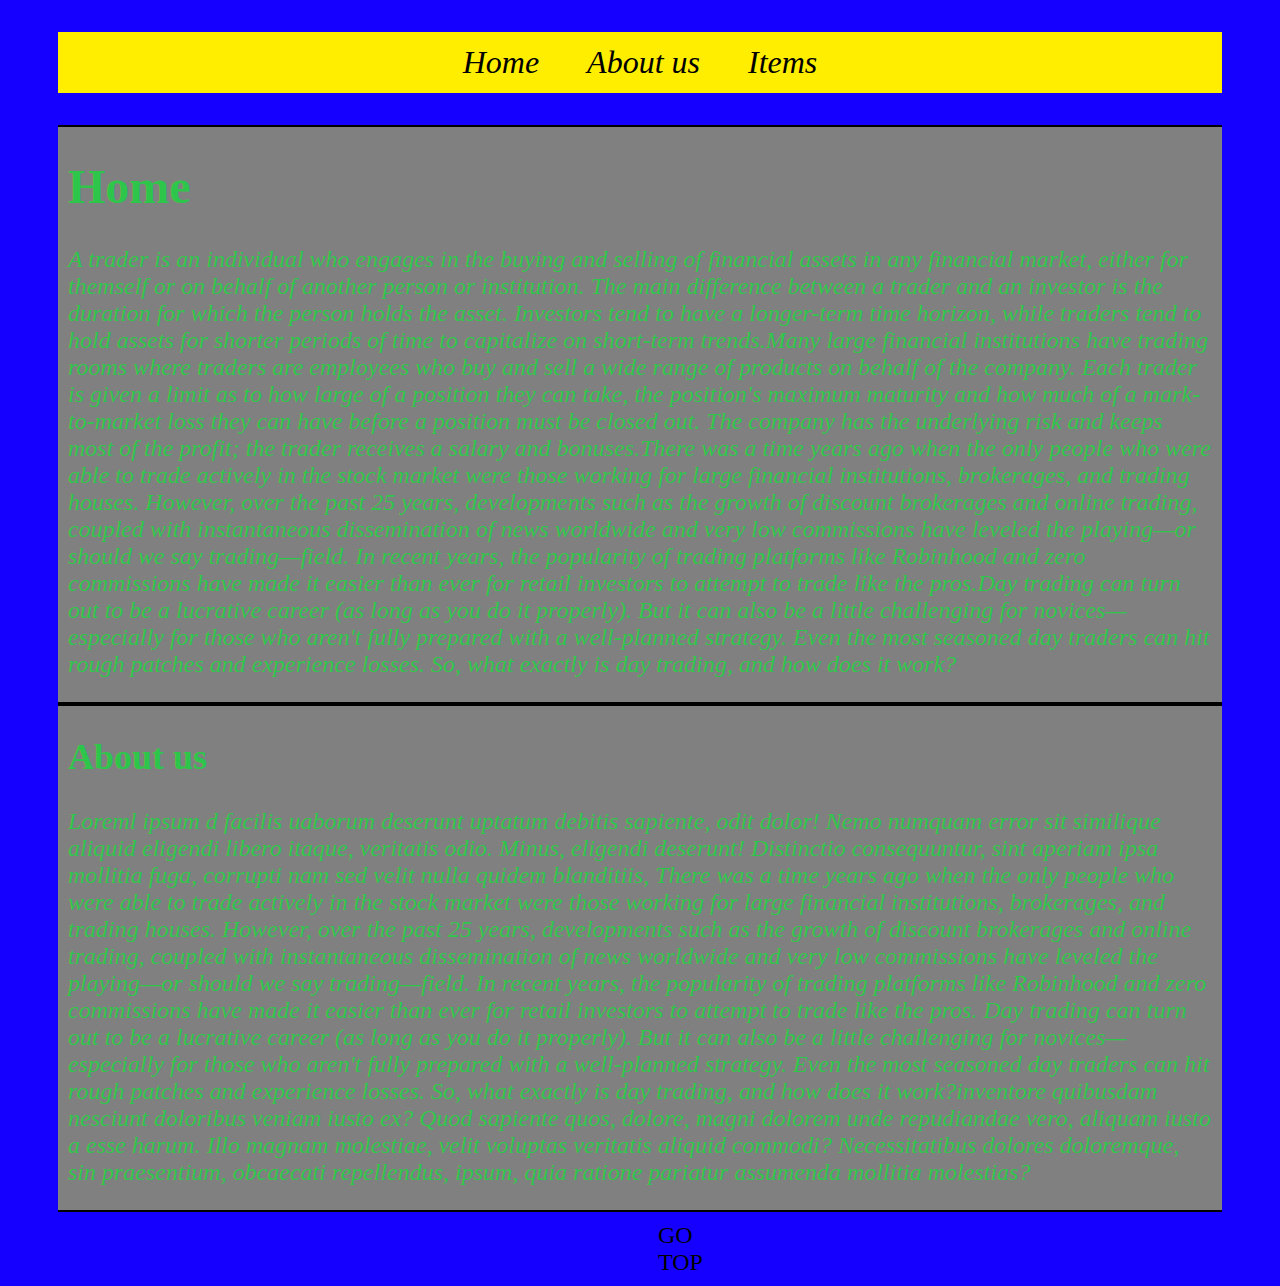
<file: about.html>
<!DOCTYPE html>
<html>
    <head>
       
        <link rel="stylesheet" href="practi no 15.css">
        <title> about</title>
    </head>
    <body >
        
            
        <nav id="top">
     <ul>
         <i><li><a href="#box1">Home</a></li>
         <li><a href="#box2">About us</a>  </li>
         <li><a href="index.html" target="_blank">Items</a></li></i>
        
         </ul>
    </nav>
    
    <section id="box1">
        <h1>Home</h1>
        <p><i>A trader is an individual who engages in the buying and selling of financial assets in any financial market, either for themself or on behalf of another person or institution. The main difference between a trader and an investor is the duration for which the person holds the asset. Investors tend to have a longer-term time horizon, while traders tend to hold assets for shorter periods of time to capitalize on short-term trends.Many large financial institutions have trading rooms where traders are employees who buy and sell a wide range of products on behalf of the company. Each trader is given a limit as to how large of a position they can take, the position's maximum maturity and how much of a mark-to-market loss they can have before a position must be closed out. The company has the underlying risk and keeps most of the profit; the trader receives a salary and bonuses.There was a time years ago when the only people who were able to trade actively in the stock market were those working for large financial institutions, brokerages, and trading houses. However, over the past 25 years, developments such as the growth of discount brokerages and online trading, coupled with instantaneous dissemination of news worldwide and very low commissions have leveled the playing—or should we say trading—field. In recent years, the popularity of trading platforms like Robinhood and zero commissions have made it easier than ever for retail investors to attempt to trade like the pros.Day trading can turn out to be a lucrative career (as long as you do it properly). But it can also be a little challenging for novices—especially for those who aren't fully prepared with a well-planned strategy. Even the most seasoned day traders can hit rough patches and experience losses. So, what exactly is day trading, and how does it work?</i></p>
        </section>
    <section id="box2">
        <h2>About us</h2>
        <p><i>Loreml ipsum d facilis uaborum deserunt uptatum debitis sapiente, odit dolor! Nemo numquam error sit similique aliquid eligendi libero itaque, veritatis odio. Minus, eligendi deserunt! Distinctio consequuntur, sint aperiam ipsa mollitia fuga, corrupti nam sed velit nulla quidem blanditiis, There was a time years ago when the only people who were able to trade actively in the stock market were those working for large financial institutions, brokerages, and trading houses. However, over the past 25 years, developments such as the growth of discount brokerages and online trading, coupled with instantaneous dissemination of news worldwide and very low commissions have leveled the playing—or should we say trading—field. In recent years, the popularity of trading platforms like Robinhood and zero commissions have made it easier than ever for retail investors to attempt to trade like the pros.


            Day trading can turn out to be a lucrative career (as long as you do it properly). But it can also be a little challenging for novices—especially for those who aren't fully prepared with a well-planned strategy. Even the most seasoned day traders can hit rough patches and experience losses. So, what exactly is day trading, and how does it work?inventore quibusdam nesciunt doloribus veniam iusto ex? Quod sapiente quos, dolore, magni dolorem unde repudiandae vero, aliquam iusto a esse harum. Illo magnam molestiae, velit voluptas veritatis aliquid commodi? Necessitatibus dolores doloremque, sin praesentium, obcaecati repellendus, ipsum, quia ratione pariatur assumenda mollitia molestias?
        </i></p>
        
    </section>
 <div class="end">
    <a href="#top">GO TOP </a>
   </div> 
    </body>
</html>
</file>
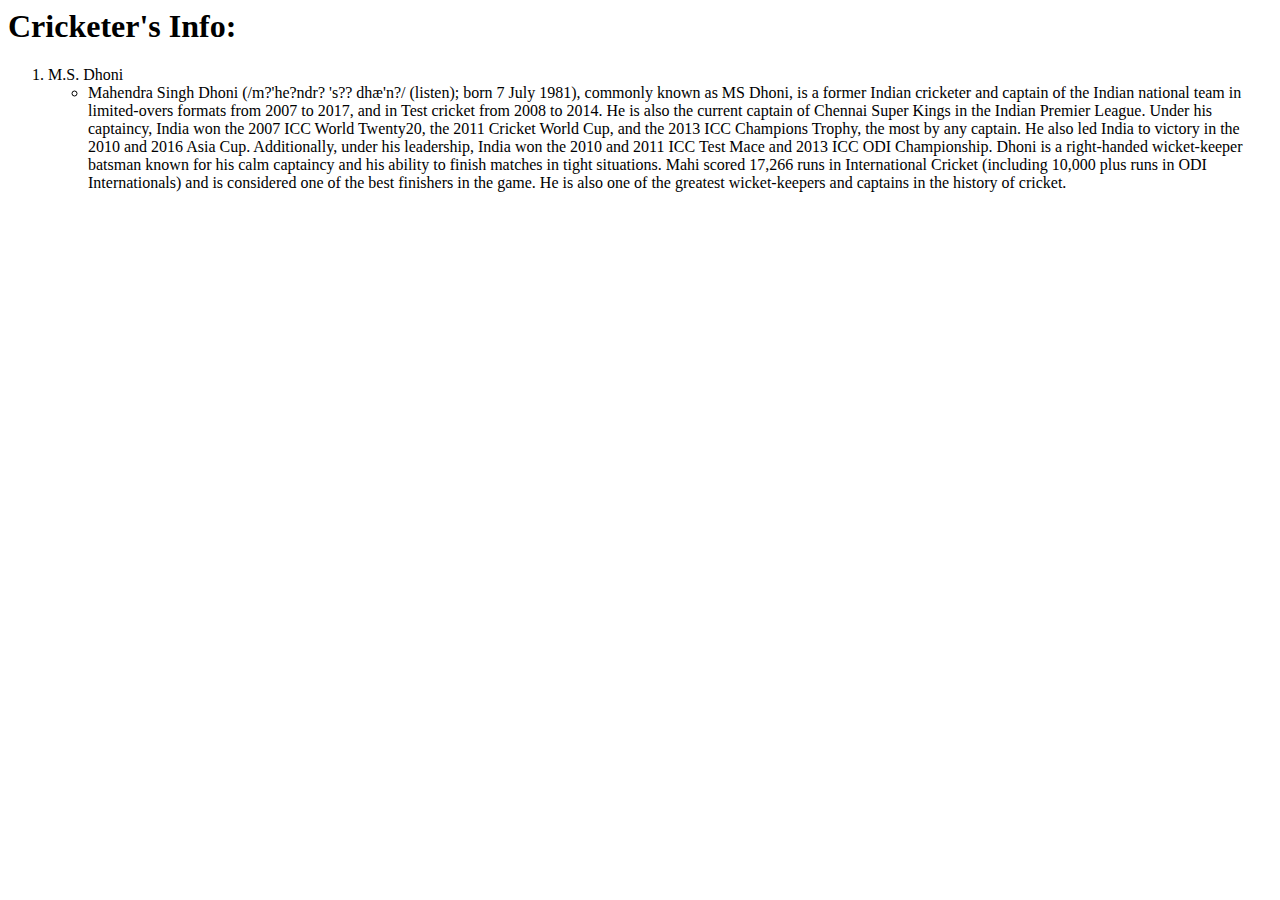
<file: msd.html>
<html>
<head>
  <!-- Google tag (gtag.js) -->
<script async src="https://www.googletagmanager.com/gtag/js?id=G-BB6PMZ9VQP"></script>
<script>
  window.dataLayer = window.dataLayer || [];
  function gtag(){dataLayer.push(arguments);}
  gtag('js', new Date());

  gtag('config', 'G-BB6PMZ9VQP');
</script>
<title>HTML Page</title>
</head>
<body>
<h1>Cricketer's Info:</h1>
<ol>
<li>M.S. Dhoni<ul><li>Mahendra Singh Dhoni (/m?'he?ndr? 's?? dhæ'n?/ (listen); born 7 July 1981), commonly known as MS Dhoni, is a former Indian cricketer and captain of the Indian national team in limited-overs formats from 2007 to 2017, and in Test cricket from 2008 to 2014. He is also the current captain of Chennai Super Kings in the Indian Premier League. Under his captaincy, India won the 2007 ICC World Twenty20, the 2011 Cricket World Cup, and the 2013 ICC Champions Trophy, the most by any captain. He also led India to victory in the 2010 and 2016 Asia Cup. Additionally, under his leadership, India won the 2010 and 2011 ICC Test Mace and 2013 ICC ODI Championship. Dhoni is a right-handed wicket-keeper batsman known for his calm captaincy and his ability to finish matches in tight situations. Mahi scored 17,266 runs in International Cricket (including 10,000 plus runs in ODI Internationals) and is considered one of the best finishers in the game. He is also one of the greatest wicket-keepers and captains in the history of cricket.</li></ul>
</li>
</ol>
</body>
</html>
</file>
<file: practi no 15.css>
body{
    color: rgba(9, 231, 50, 0.707);
    padding: 0 50px;
   font-size: x-large;
   background-color: rgb(21, 0, 255);
    }
    
nav ul{
    
   background-color: rgb(145, 191, 191);
   font-size: xx-large;
   padding: 2px 56px;
   text-align: center;
   color: aqua;
   background-color: rgb(255, 238, 0);
  }

   nav li{
    display: inline-block;
    list-style: none;
   
    margin: 10px 20px;
}   
a{
  color: rgb(0, 0, 0);
    list-style-image: none;
    text-decoration: none;
}
#box1,#box2{
   font-family: Georgia, 'Times New Roman', Times, serif;
   border-bottom: 2px solid black;
   border-top: 2px solid black;
   background-color: gray;
   padding-left: 10px;
   padding-right: 10px;
}
  .end{
text-align: center;
   color: black;
background-color:rgb(104, 240, 250);
margin:10px 600px;
}
</file>
